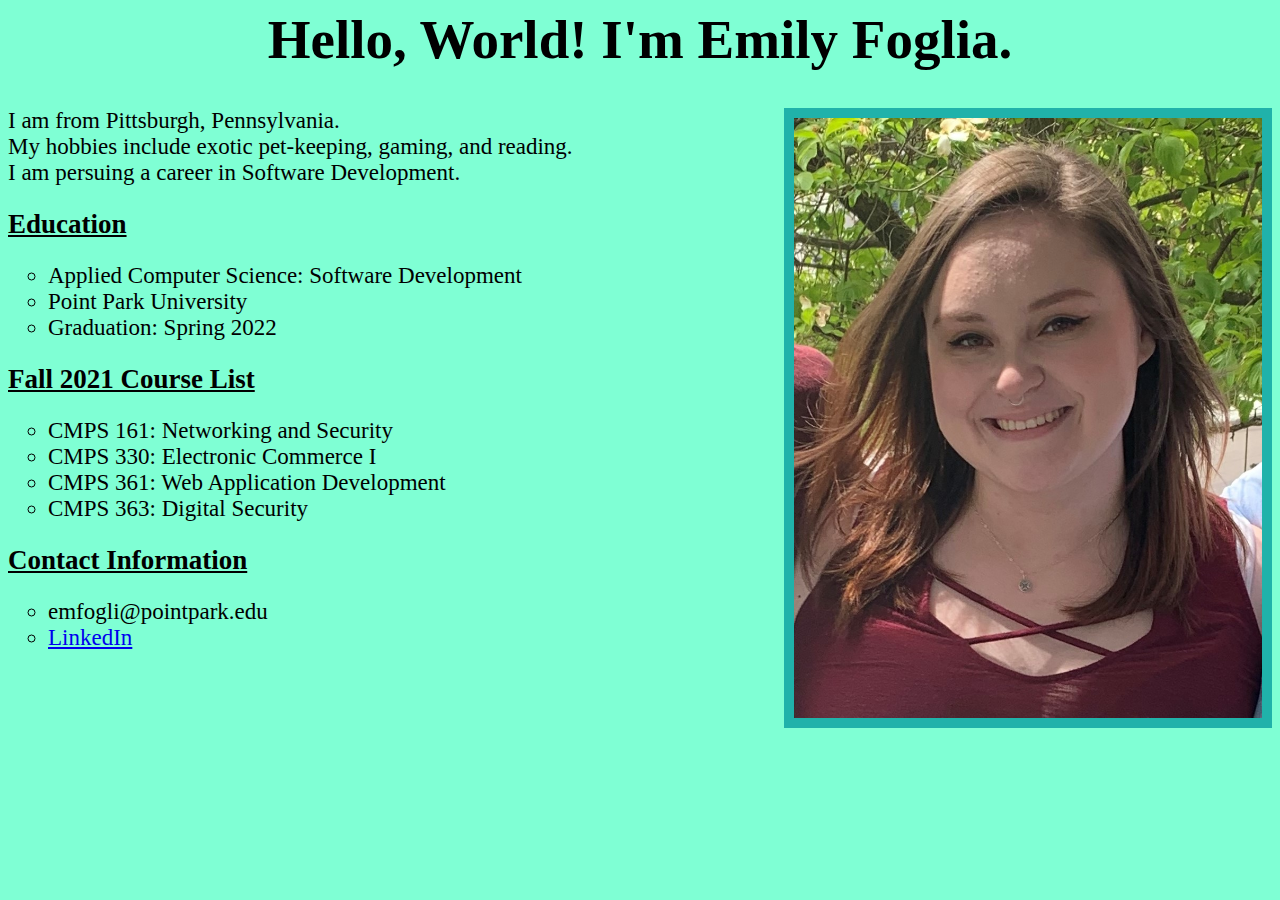
<file: indexMod1.html>
<html>
  <title>CMPS 262</title>
  <head>
  <style>
  h1 {text-align: center; font-size:55px;}
  h2 {font-size:27px;}
  ul {list-style-type:circle; font-size:23px;}
  img {border: 10px solid LightSeaGreen;}
  </style>
  <body style = "background-color:aquamarine">
  <div>
    <h1>Hello, World! I'm Emily Foglia.</h1>
    <img style="vertical-align:middle;width=300px;height:600px;" align="right" src="picture of me.jpg">
  </div>
  <div>
    <p style="font-size:23px;">I am from Pittsburgh, Pennsylvania.
      <br>My hobbies include exotic pet-keeping, gaming, and reading.
      <br>I am persuing a career in Software Development.</p>
  </div>
  <div>
    <h2><u>Education</u></h2>
    <ul>
      <li> Applied Computer Science: Software Development </li>
      <li> Point Park University </li>
      <li> Graduation: Spring 2022 </li>
    </ul>
  </div>
  <div>
    <h2><u>Fall 2021 Course List</u></h2>
    <ul>
      <li>CMPS 161: Networking and Security</li>
      <li>CMPS 330: Electronic Commerce I</li>
      <li>CMPS 361: Web Application Development</li>
      <li>CMPS 363: Digital Security</li>
    </ul>
  </div>
  <div>
    <h2><u>Contact Information</u></h2>
    <ul>
      <li>emfogli@pointpark.edu</li>
      <li><a href="https://www.linkedin.com/in/emilyfoglia" target="_blank">LinkedIn</a></li>
    </ul>
  </div>
  </head>
  </body>
</html>
</file>
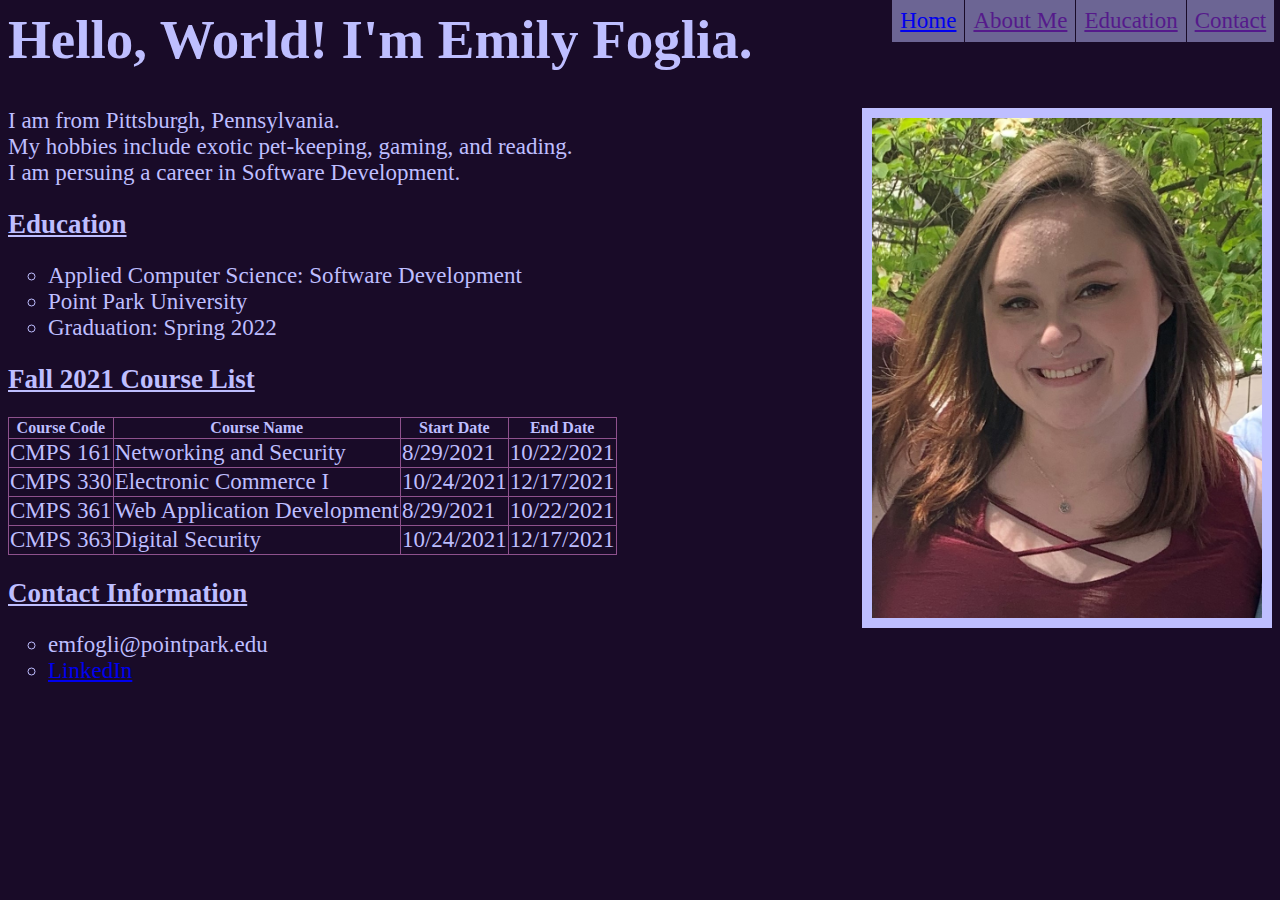
<file: indexMod2.html>
<!DOCTYPE>
<html>
  <title>CMPS 262</title>
  <head>
  <style>
  h1 {
    text-align: left;
    color: #bebeff;
    font-size:55px;
  }
  h2 {
    font-size:27px;
    color: #bebeff;
  }
  ul {
    list-style-type:circle;
    color: #bebeff;
    font-size:23px;
  }
  img {
    border: 10px;
    border-style: solid;
    border-color: #bebeff;
  }
  body {
    background-color:#190b28;
  }
  p {
    color: #bebeff;
    font-size: 23px;
  }

  /* Style for Navigation Bar*/
  ul.navButtons{
  list-style-type: none;
  margin: 0;
  padding: 0;
  position: fixed;
  top: 0;
  width: 99%;
  }

  li.navList {
  float: right;
  border-right: 1px solid #190b28;
  }

  a.navLinks {
  display: block;
  padding: 8px;
  background-color: #6C6594;
  }

  li.navList a:hover {
  background-color: #8983A5;
  color: #8E518D;
  }
  li.navList a:active {
    color: white;
  }
  table {
    border: 1px solid #8E518D;
    border-collapse: collapse;
  }
  th {
    font-size: 23 px;
    color: bebeff;
    border: 1px solid #8E518D;
  }
  td {
    font-size: 23px;
    color: bebeff;
    border: 1px solid #8E518D;
  }
  </style>
  <body>
  <div> <!-- Navigation Bar -->
    <ul class="navButtons">
      <li class="navList"><a class="navLinks" href="">Contact</a></li>
      <li class="navList"><a class="navLinks" href="">Education</a></li>
      <li class="navList"><a class="navLinks" href="">About Me</a></li>
      <li class="navList"><a class="navLinks" href="index.html">Home</a></li>
    </ul>
  </div>
  <div> <!-- Title -->
    <h1>Hello, World! I'm Emily Foglia.</h1>
  </div>
  <div> <!-- Navigation Bar -->
    <img style="vertical-align:middle;width=275px;height:500px;" align="right" src="picture of me.jpg">
  </div>
  <div> <!-- About Me -->
    <p>I am from Pittsburgh, Pennsylvania.
      <br>My hobbies include exotic pet-keeping, gaming, and reading.
      <br>I am persuing a career in Software Development.</p>
  </div>
  <div> <!-- Education Info -->
    <h2><u>Education</u></h2>
    <ul>
      <li> Applied Computer Science: Software Development </li>
      <li> Point Park University </li>
      <li> Graduation: Spring 2022 </li>
    </ul>
  </div>
  <div> <!-- Course List Table -->
    <h2><u>Fall 2021 Course List</u></h2>
    <table>
      <tr>
        <th>Course Code</th>
        <th>Course Name</th>
        <th>Start Date</th>
        <th>End Date</th>
      </tr>
      <tr>
        <td>CMPS 161</td>
        <td>Networking and Security</td>
        <td>8/29/2021</td>
        <td>10/22/2021</td>
      </tr>
      <tr>
        <td>CMPS 330</td>
        <td>Electronic Commerce I</td>
        <td>10/24/2021</td>
        <td>12/17/2021</td>
      </tr>
      <tr>
        <td>CMPS 361</td>
        <td>Web Application Development</td>
        <td>8/29/2021</td>
        <td>10/22/2021</td>
      </tr>
      <tr>
        <td>CMPS 363</td>
        <td>Digital Security</td>
        <td>10/24/2021</td>
        <td>12/17/2021</td>
      </tr>
    </table>
  </div>
  <div> <!-- Contact Info -->
    <h2><u>Contact Information</u></h2>
    <ul>
      <li>emfogli@pointpark.edu</li>
      <li><a href="https://www.linkedin.com/in/emilyfoglia" target="_blank">LinkedIn</a></li>
    </ul>
  </div>
  </head>
  </body>
</html>
</file>
